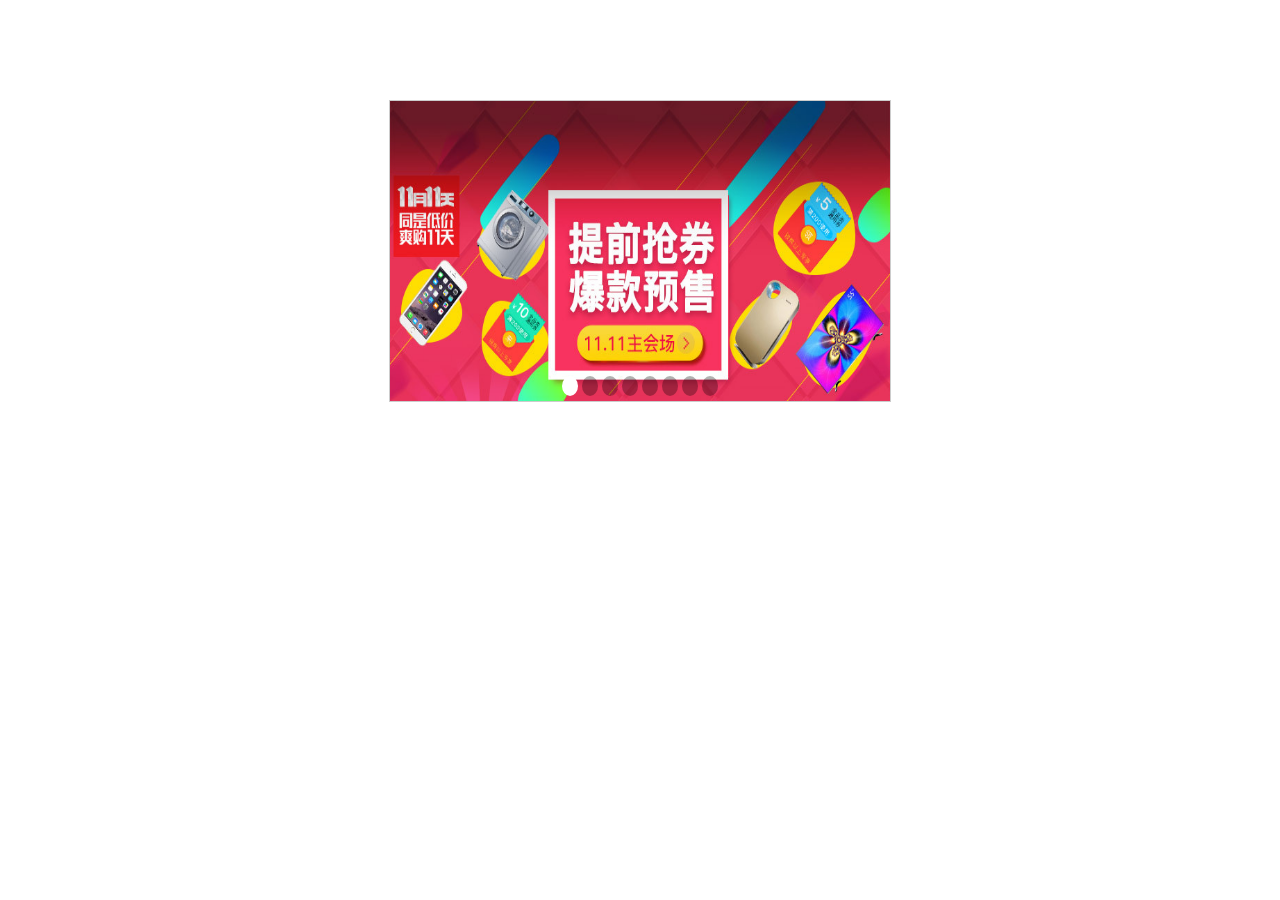
<file: web移动端/index.html>
<!DOCTYPE html>
<html lang="en">

<head>
    <meta charset="UTF-8">
    <meta name="viewport" content="width=device-width, initial-scale=1.0">
    <meta http-equiv="X-UA-Compatible" content="ie=edge">
    <title>Document</title>
    <link rel="stylesheet" href="css/index.css">
</head>

<body>
    <div class="box">
        <ul>
            <li><a href="djavascript:;"><img src="img/l1.jpg" alt=""></a></li>
            <li><a href="djavascript:;"><img src="img/l2.jpg" alt=""></a></li>
            <li><a href="djavascript:;"><img src="img/l3.jpg" alt=""></a></li>
            <li><a href="djavascript:;"><img src="img/l4.jpg" alt=""></a></li>
            <li><a href="djavascript:;"><img src="img/l5.jpg" alt=""></a></li>
            <li><a href="djavascript:;"><img src="img/l6.jpg" alt=""></a></li>
            <li><a href="djavascript:;"><img src="img/l7.jpg" alt=""></a></li>
            <li><a href="djavascript:;"><img src="img/l8.jpg" alt=""></a></li>
        </ul>
        <ul>
            <li class="active"></li>
            <li></li>
            <li></li>
            <li></li>
            <li></li>
            <li></li>
            <li></li>
            <li></li>
        </ul>
    </div>
    <script>
        var box = document.querySelector(".box");
        var uls = box.querySelectorAll("ul");
        var ul1 = uls[0];
        var lastLi = ul1.querySelector("li:last-of-type");
        var firstLi = ul1.querySelector("li:first-of-type");
        ul1.insertBefore(lastLi.cloneNode(true), firstLi);
        ul1.appendChild(firstLi.cloneNode(true));
        var lis = ul1.querySelectorAll("li");
        for (var i = 0; i < lis.length; i++) {
            var li = lis[i];
        }
        // 设置ul的宽度
        ul1.style.width = " " + (lis.length * li.offsetWidth) + "px";
        var index = 1;
        ul1.style.left = -index * li.offsetWidth + "px";
        // 开启定时器
        var tiemId;
        var stetiem = function () {
            tiemId = setInterval(function () {
                index++;
                ul1.style.transition = "all 0.5s";
                ul1.style.left = -index * li.offsetWidth + "px";
                setTimeout(function () {
                    if (index == lis.length - 1) {
                        index = 1;
                        ul1.style.transition = "none";
                        ul1.style.left = -index * li.offsetWidth + "px";
                    }
                    Dian(index);
                }, 500);
            }, 1000);
        }
        stetiem();

        // 实现手动滑动
        var startX, moveX, endX;
        ul1.addEventListener("touchstart", function (e) {
            // 关闭定时器
            clearInterval(tiemId);
            ul1.style.transition = "none";
            startX = e.targetTouches[0].clientX;
            console.log(startX);
        });
        ul1.addEventListener("touchmove", function (e) {
            moveX = e.targetTouches[0].clientX;
            // 计算差值
            endX = moveX - startX;

            ul1.style.left = -index * li.offsetWidth + endX + "px";
        });
        ul1.addEventListener("touchend", function () {
            if (Math.abs(endX) > 100) {
                if (endX > 0) {
                    index--;
                } else {
                    index++;
                }
                ul1.style.transition = "all 0.5s";
                ul1.style.left = -index * li.offsetWidth + "px";
            } else if (Math.abs(endX) > 0) {
                ul1.style.transition = "all 0.5s";
                ul1.style.left = -index * li.offsetWidth + "px";
            }
            stetiem();
            Dian(index);
        });

        // 实现点标记
        var Dian = function (index) {
            var li2 = uls[1];
            var dians = li2.querySelectorAll("li");
            for (var j = 0; j < dians.length; j++) {
                var dian = dians[j];
                dian.classList.remove("active");
            }
            dians[index - 1].classList.add("active");
        }
    </script>
</body>

</html>
</file>
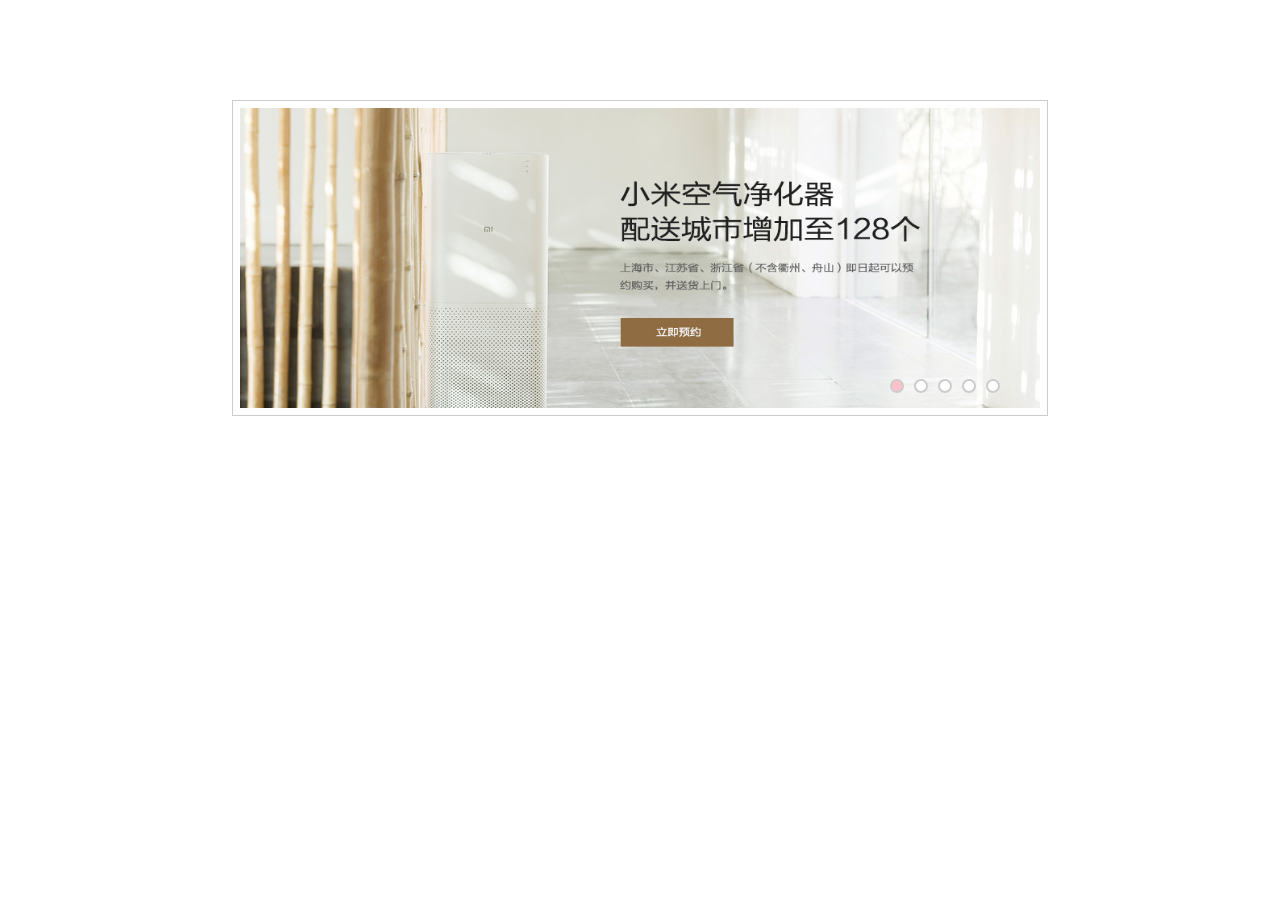
<file: jQuery阶段考试/轮播图.html>
<!DOCTYPE html>
<html lang="en">

<head>
    <meta charset="UTF-8">
    <meta name="viewport" content="width=device-width, initial-scale=1.0">
    <meta http-equiv="X-UA-Compatible" content="ie=edge">
    <title>Document</title>
    <style type="text/css">
        * {
            padding: 0;
            margin: 0;
            list-style: none;
            border: 0;
        }

        .all {
            width: 800px;
            height: 300px;
            padding: 7px;
            border: 1px solid #ccc;
            margin: 100px auto;
            position: relative;
        }

        .screen {
            width: 800px;
            height: 300px;
            overflow: hidden;
            position: relative;
        }

        .screen li {
            width: 800px;
            height: 300px;
            overflow: hidden;
            float: left;
        }

        .screen ul {
            position: absolute;
            left: 0;
            top: 0px;
            width: 5000px;
        }

        .all ol {
            position: absolute;
            right: 40px;
            bottom: 15px;
            line-height: 20px;
            text-align: center;
        }

        .all ol li {
            float: left;
            width: 10px;
            height: 10px;
            background: #fff;
            border: 1px solid #ccc;
            margin-left: 10px;
            cursor: pointer;
            border-radius: 50%;
            border: 2px solid #ccc;
        }

        .all ol li.current {
            background: pink;
        }

        #arr {
            display: none;
            z-index: 1000;

        }

        #arr span {
            width: 40px;
            height: 40px;
            position: absolute;
            left: 5px;
            top: 50%;
            margin-top: -20px;
            background: #000;
            cursor: pointer;
            line-height: 40px;
            text-align: center;
            font-weight: bold;
            font-family: '黑体';
            font-size: 30px;
            color: #fff;
            opacity: 0.3;
            border: 1px solid #fff;
        }

        #arr #right {
            right: 5px;
            left: auto;
        }
    </style>
</head>

<body>
    <div class="all" id='box'>
        <div class="screen">
            <ul>
                <li><img src="img/1.jpg" width="800" height="300" /></li>
                <li><img src="img/2.jpg" width="800" height="300" /></li>
                <li><img src="img/3.jpg" width="800" height="300" /></li>
                <li><img src="img/4.jpg" width="800" height="300" /></li>
                <li><img src="img/5.jpg" width="800" height="300" /></li>
            </ul>
            <ol>
            </ol>
        </div>
        <div id="arr"><span id="left">&lt;</span><span id="right">&gt;</span></div>
    </div>
    <script src="js/animate.js"></script>
    <script src="js/jQuery.js"></script>
    <script>
        //获取照片的个数,并创建li
        var box = document.getElementById("box");
        var screen = box.children[0];
        var ul = screen.children[0];
        var ol = screen.children[1];
        var lis = ul.children.length;
        console.log(lis);
        for (var i = 0; i < lis; i++) {
            var li = document.createElement('li');
            ol.appendChild(li);
            ol.children[0].className = 'current';
            //注册事件
            li.onclick = liClick;
            li.setAttribute("index", i);
        }
        //图片的宽度
        var imgWidth = screen.offsetWidth;
        console.log(imgWidth);

        function liClick() {
            //当前的高亮
            for (var i = 0; i < ol.children.length; i++) {
                var li = ol.children[i];
                li.className = '';
            }
            this.className = 'current';
            //点击li的时候切换图片
            //图片移动的位置等于图片的索引号乘以图片的宽度
            var liIndex = parseInt(this.getAttribute("index"));
            console.log(liIndex);
            animate(ul, -liIndex * imgWidth);
            // $("ul").fadeIn();
            index = liIndex;

        }
        //鼠标经过的时候显示箭头
        var arr = document.getElementById('arr');
        var left = document.getElementById('left');
        var right = document.getElementById('right');
        box.onmouseover = function () {
            arr.style.display = 'block';
            clearInterval(zidong);
        }
        //鼠标离开时候隐藏箭头
        box.onmouseout = function () {
            arr.style.display = 'none';
            zidong = setInterval(function () {
                right.click();
            }, 2000);
        }
        var index = 0;
        //点击右箭头的时候显示下一张图片
        right.onclick = function () {
            if (index === lis) {
                ul.style.left = '0px';
                index = 0;
            }
            index++;
            if (index < lis) {
                ol.children[index].click();
            } else {
                animate(ul, index * -imgWidth);
                for (var i = 0; i < ol.children.length; i++) {
                    var li = ol.children[i];
                    li.className = '';
                }
                ol.children[0].className = 'current';
            }
        }
        //点击左箭头的时候显示上一张图片
        left.onclick = function () {
            if (index === 0) {
                index = lis;
                ul.style.left = -imgWidth * index + 'px';
            }
            index--;
            ol.children[index].click();

        }
        //克隆第一张照片
        var fristLi = ul.children[0];
        var cloneLi = fristLi.cloneNode(true);
        ul.appendChild(cloneLi);
        //自动播放
        var zidong = setInterval(function () {
            right.click();
        }, 2000);
    </script>
</body>

</html>
</file>
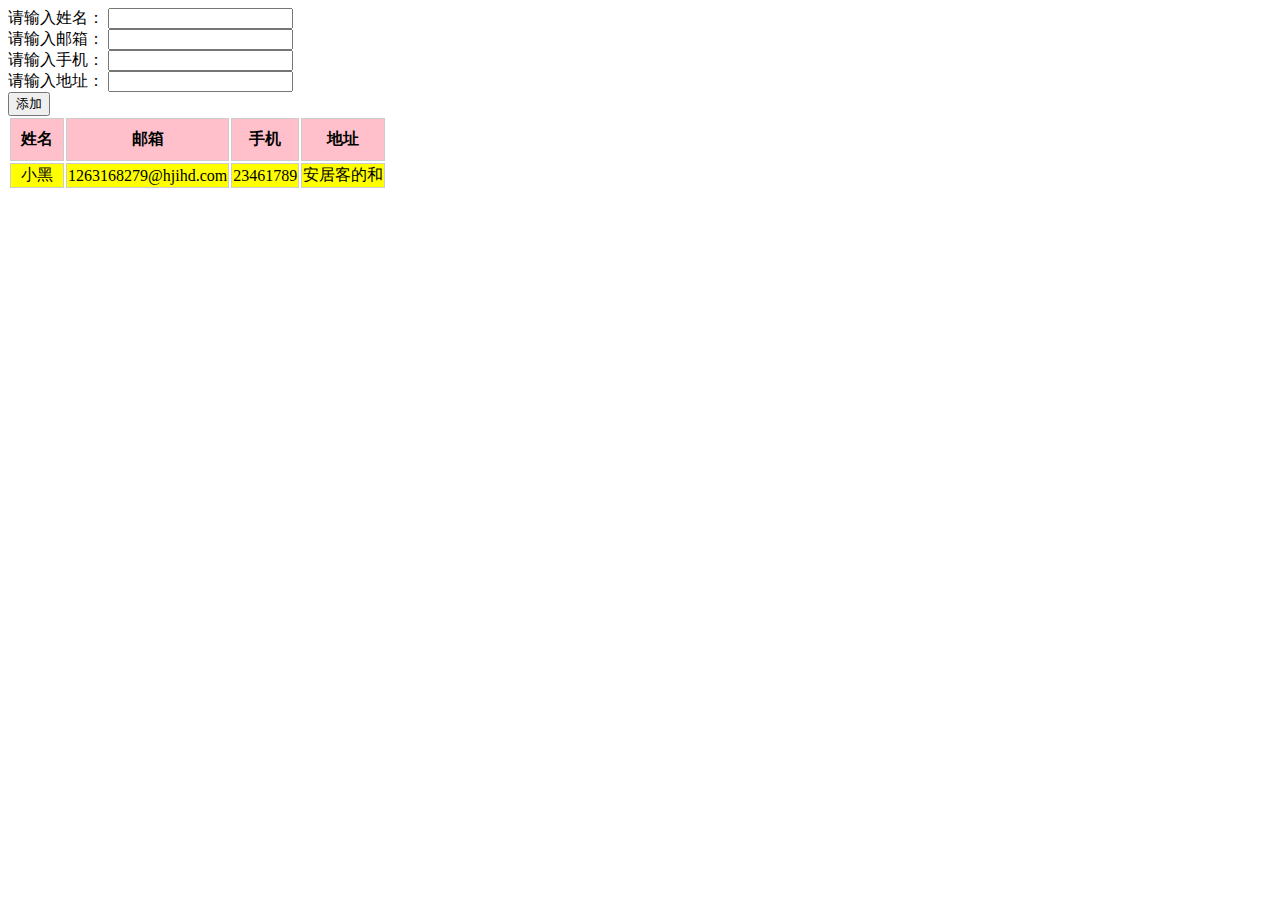
<file: jsAPI阶段考试/考试.html>
<!DOCTYPE html>
<html lang="en">

<head>
    <meta charset="UTF-8">
    <meta name="viewport" content="width=device-width, initial-scale=1.0">
    <meta http-equiv="X-UA-Compatible" content="ie=edge">
    <title>考试</title>
    <style>
        th{
        border: 1px solid #ccc;
        padding: 10px;
        background-color: pink;
    }
    td{
        border: 1px solid #ccc;
        text-align: center;
    }
    .y{
        background-color: yellow;
    }
    .r{
        background-color: red;
    }
    </style>
</head>

<body>
    <!-- 第一题 -->
    <div>
        <label class="lb" for="j_txtLesson">请输入姓名：</label>
        <input class="txt" type="text" id="btn1">
    </div>
    <div>
        <label class="lb" for="j_txtLesson">请输入邮箱：</label>
        <input class="txt" type="text" id="btn2">
    </div>
    <div>
        <label class="lb" for="j_txtLesson">请输入手机：</label>
        <input class="txt" type="text" id="btn3">
    </div>
    <div>
        <label class="lb" for="j_txtLesson">请输入地址：</label>
        <input class="txt" type="text" id="btn4">
    </div>
    <button id="btn">添加</button> <br>
    <table>
        <thead id="thead">
            <tr>
                <th>姓名</th>
                <th>邮箱</th>
                <th>手机</th>
                <th>地址</th>
            </tr>

        </thead>
        <tbody id="tbody">
            <tr>
                <td>小黑</td>
                <td>1263168279@hjihd.com</td>
                <td>23461789</td>
                <td>安居客的和</td>
            </tr>
        </tbody>
    </table>
    <script>
        //点击添加的时候传递数据
        var btn = document.getElementById('btn');
        var tbody = document.getElementById('tbody');
        var str = 0;
        btn.onclick = function () {
            //判断三个表单是否有值
            if (btn1.value != '' && btn2.value != '' && btn3.value != '' && btn4.value != '') {
                str++;
                //将表单值放入数组中
                //第一个表单之
                var Name = btn1.value;
                var youxiang = btn2.value;
                var shouji = btn3.value;
                var dizhi = btn4.value;
                var arr = [Name, youxiang, shouji, dizhi];
                //创建tr
                var tr = document.createElement('tr');

                tbody.appendChild(tr);
                if (str % 2 === 0) {
                    tr.className = 'y';
                } else {
                    tr.className = 'r';
                }
                //创捷列
                for (var i = 0; i < arr.length; i++) {
                    var td = document.createElement('td');
                    td.innerText = arr[i];
                    tr.appendChild(td);
                }
            } else {
                alert('请将数据填入完整');
            }
        }
        //隔行变色
        for (var i = 0; i < tbody.children.length; i++) {
            var tr = tbody.children[i];
            if (str % 2 === 0) {
                tr.className = 'y';
                break;
            } else {
                tr.className = 'r';
            }
        }
    </script>
</body>

</html>
</file>
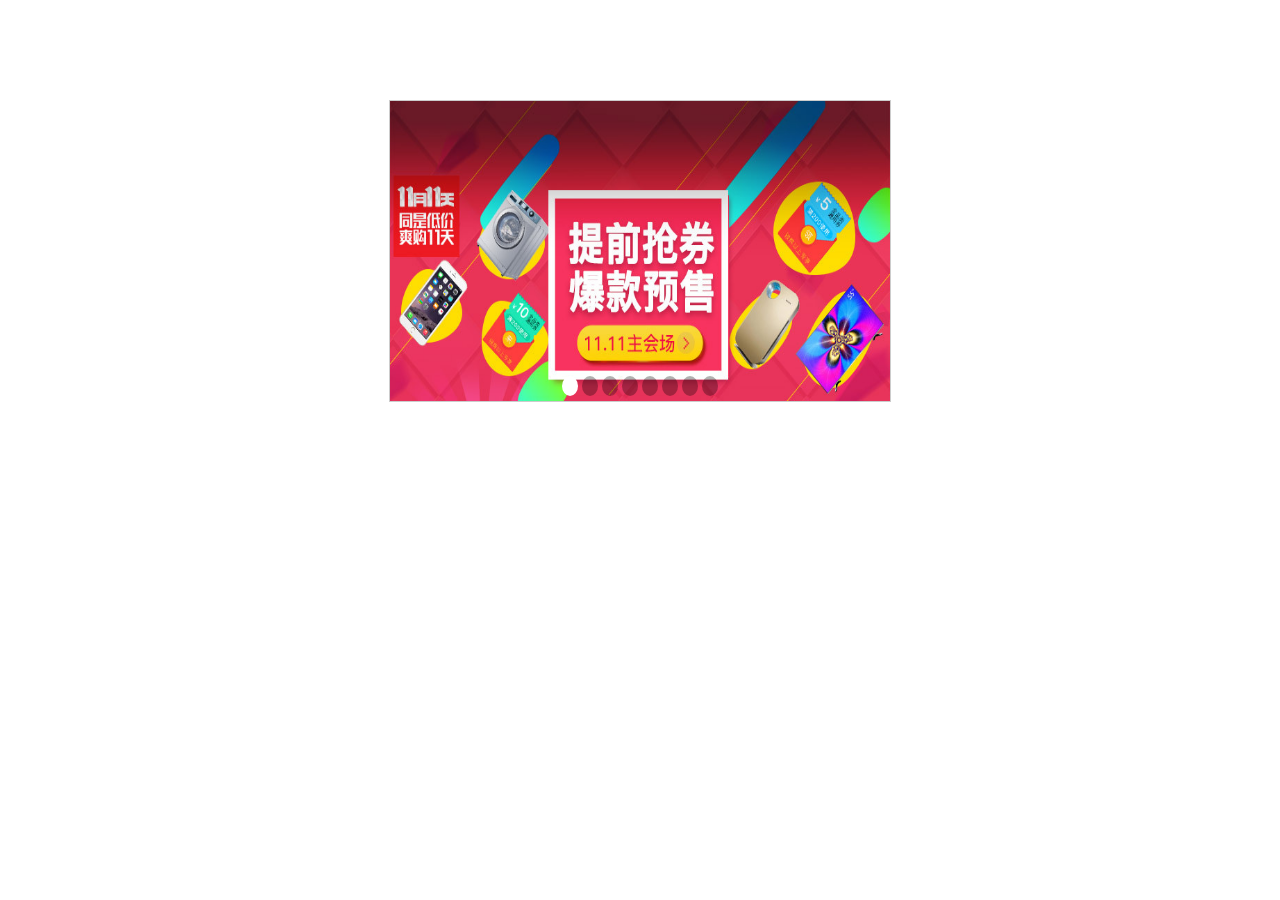
<file: web移动端/轮播图.html>
<!DOCTYPE html>
<html lang="en">

<head>
    <meta charset="UTF-8">
    <meta name="viewport" content="width=device-width, initial-scale=1.0">
    <meta http-equiv="X-UA-Compatible" content="ie=edge">
    <title>Document</title>
    <link rel="stylesheet" href="css/index.css">
    <style>
        /* box{
        transition
    } */
    </style>
</head>

<body>
    <div class="box">
        <ul>
            <li><a href="djavascript:;"><img src="img/l1.jpg" alt=""></a></li>
            <li><a href="djavascript:;"><img src="img/l2.jpg" alt=""></a></li>
            <li><a href="djavascript:;"><img src="img/l3.jpg" alt=""></a></li>
            <li><a href="djavascript:;"><img src="img/l4.jpg" alt=""></a></li>
            <li><a href="djavascript:;"><img src="img/l5.jpg" alt=""></a></li>
            <li><a href="djavascript:;"><img src="img/l6.jpg" alt=""></a></li>
            <li><a href="djavascript:;"><img src="img/l7.jpg" alt=""></a></li>
            <li><a href="djavascript:;"><img src="img/l8.jpg" alt=""></a></li>
        </ul>
        <ul>
            <li class="active"></li>
            <li></li>
            <li></li>
            <li></li>
            <li></li>
            <li></li>
            <li></li>
            <li></li>
        </ul>
    </div>
    <script>
        // 获取元素
        var box = document.querySelector(".box");
        // 获取第一个ul
        var firstUl = box.querySelector("ul:first-of-type");
        // 获取最后一个ul
        var lastUl = box.querySelector("ul:last-of-type");
        // 分别给ul中最前面和最后面添加图片
        var firstLi = firstUl.querySelector("li:first-of-type");
        var lastLi = firstUl.querySelector("li:last-of-type");
        // 克隆并添加到首尾
        firstUl.appendChild(firstLi.cloneNode(true));
        firstUl.insertBefore(lastLi.cloneNode(true), firstUl.firstChild);
        // 获取第一个ul中的所有li,必须在添加完照片后再获取li的数量
        var lis = firstUl.querySelectorAll("li");
        // 重新设置父容器的宽度
        for (var i = 0; i < lis.length; i++) {
            var li = lis[i];
        }
        firstUl.style.width = (lis.length * li.offsetWidth) + "px";
        // 设置默认偏移值
        var index = 1;
        firstUl.style.left = -index * li.offsetWidth + "px";
        // 开启定时器实现自动轮播
        var tiemId;
        var setTiem = function () {
            tiemId = setInterval(function () {
                index++;
                // 开启过渡
                firstUl.style.transition = "all 0.5s";
                firstUl.style.left = -index * li.offsetWidth + "px";
                // 创建延时器
                setTimeout(function () {
                    if (index == lis.length - 1) {
                        index = 1;
                        // 偏移到指定位置
                        firstUl.style.transition = "none";
                        firstUl.style.left = -index * li.offsetWidth + "px";
                    }
                    dian(index);
                }, 500);
            }, 1000);
        }
        setTiem();

        // 实现点标记
        var dian = function (index) {
            // 获取元素
            var dianLis = lastUl.querySelectorAll("li");
            // 先删除所有的默认样式
            for (var i = 0; i < dianLis.length; i++) {
                dianLis[i].classList.remove("active");
            }
            dianLis[index - 1].classList.add("active");
        }

        // 设置节流阀防止用户滑动过快导致出错
        var str = true;
        // 实现移动端滑动事件
        var startX, moveX, endX;
        firstUl.addEventListener("touchstart", function (e) {
            // 关闭定时器
            clearInterval(tiemId);
            firstUl.style.transition = "none";
            // 记录点击时的手指坐标
            startX = e.targetTouches[0].clientX;
        });
        firstUl.addEventListener("touchmove", function (e) {
            if (str) {
                moveX = e.targetTouches[0].clientX;
                // 计算差值
                endX = moveX - startX;
                // 设置偏移值
                firstUl.style.left = endX + -index * li.offsetWidth + "px";
            }
        });
        firstUl.addEventListener("touchend", function (e) {
            str = false;
            if (Math.abs(endX) > 100) {
                if (endX > 0) {
                    // 如果大于0 就是上一张
                    index--;
                } else {
                    index++;
                }
                firstUl.style.transition = "all 0.5s";
                firstUl.style.left = -index * li.offsetWidth + "px";
            } else if (Math.abs(endX) > 0) {
                firstUl.style.transition = "all 0.5s";
                firstUl.style.left = -index * li.offsetWidth + "px";
            }
            startX = 0;
            moveX = 0;
            endX = 0;
        });
        firstUl.addEventListener("transitionend", function () {
            setTimeout(function () {
                if (index == lis.length - 1) {
                    index = 1;
                    // 偏移到指定位置
                    firstUl.style.transition = "none";
                    firstUl.style.left = -index * li.offsetWidth + "px";
                } else if (index == 0) {
                    index = lis.length - 2;
                    firstUl.style.transition = "none";
                    firstUl.style.left = -index * li.offsetWidth + "px";
                }
                dian(index);
            }, 500);
                str = true;
            // 开启定时器
            clearInterval(tiemId);
            setTiem();
            // 开启点标记函数
            // dian(index);
        });
    </script>
</body>

</html>
</file>
<file: web移动端/css/index.css>
* {
    margin: 0;
    padding: 0;
    list-style: none;
}
a {
    text-decoration: none;
}
img {
    display: block;
}
.box {
    width: 500px;
    height: 300px;
    margin: 100px auto;
    border: 1px solid #ccc;
    position: relative;
    overflow: hidden;
}
.box ul:first-of-type {
    width: 800%;
    height: 100%;
    position: absolute;
}
.box ul:first-of-type li {
    float: left;
    width: 500px;
    height: 100%;
}
.box ul:first-of-type li img {
    width: 100%;
    height: 100%;
}
.box ul:last-of-type {
    width: 160px;
    height: 20px;
    display: flex;
    position: absolute;
    bottom: 5px;
    left: 50%;
    transform: translateX(-50%);
}
.box ul:last-of-type li {
    margin: 0 2px;
    height: 100%;
    flex: 1;
    background: rgba(0,0,0,0.3);
    border-radius: 50%;
    float: left;
}
.box ul:last-of-type li.active {
    background: #fff;
}
</file>
